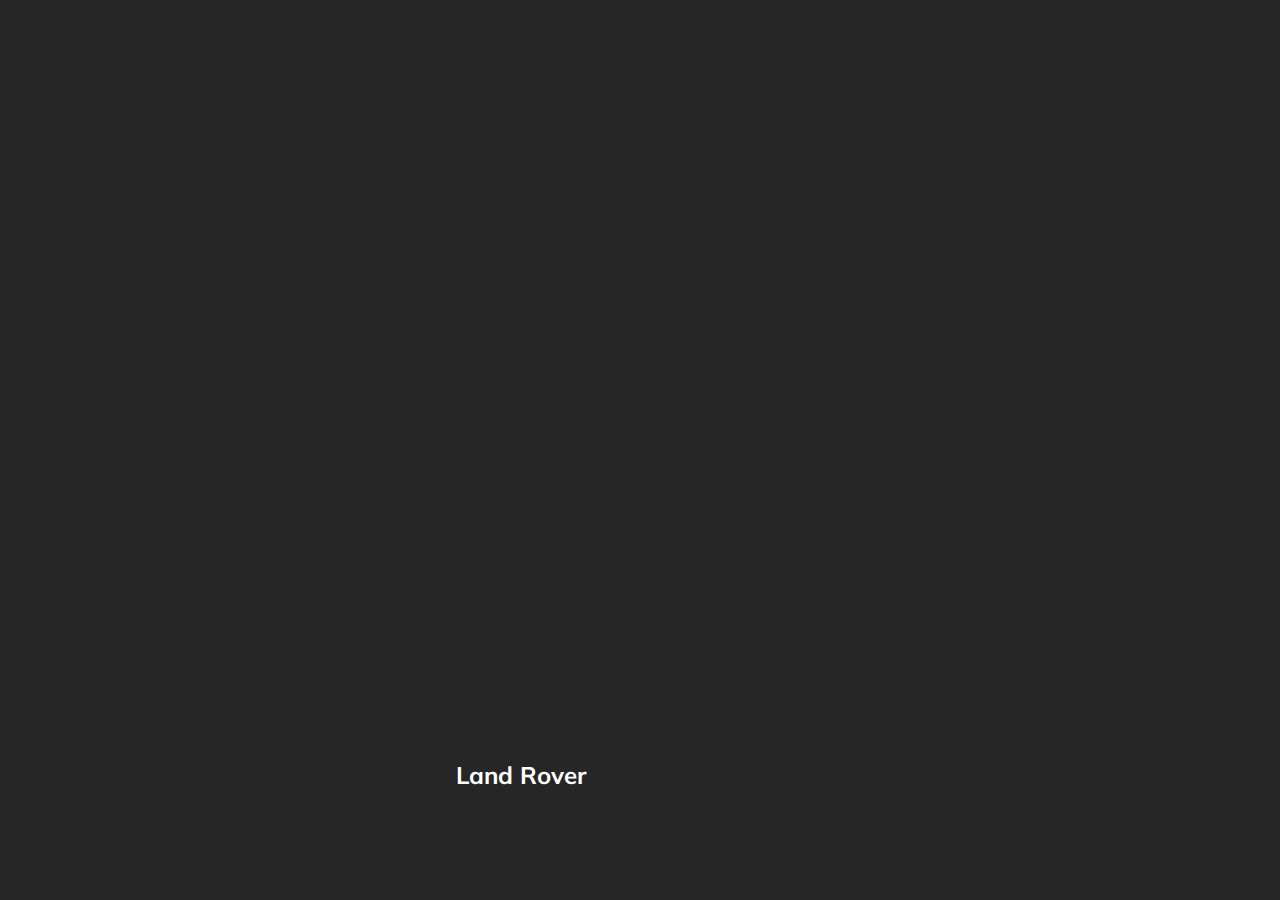
<file: Slider-Card-gallery/index.html>
<!DOCTYPE html>
<html lang="en">

<head>
    <meta charset="UTF-8" />
    <meta name="viewport" content="width=device-width, initial-scale=1.0" />
    <link rel="stylesheet" href="styles.css" />
    <title>Card Gallery</title>
</head>
<body>
    <div class="container">
        <div class="slide"
            style="background-image: url('https://images.unsplash.com/photo-1503376780353-7e6692767b70?ixlib=rb-4.0.3&ixid=MnwxMjA3fDB8MHxwaG90by1wYWdlfHx8fGVufDB8fHx8&auto=format&fit=crop&w=1170&q=80');">
            <h3>Porshe</h3>
        </div>
        <div class="slide" style="
          background-image: url('https://images.unsplash.com/photo-1494905998402-395d579af36f?ixlib=rb-4.0.3&ixid=MnwxMjA3fDB8MHxwaG90by1wYWdlfHx8fGVufDB8fHx8&auto=format&fit=crop&w=1170&q=80');
        ">
            <h3>Ford</h3>
        </div>
        <div class="slide" style="
          background-image: url('https://images.unsplash.com/photo-1555215695-3004980ad54e?ixlib=rb-4.0.3&ixid=MnwxMjA3fDB8MHxwaG90by1wYWdlfHx8fGVufDB8fHx8&auto=format&fit=crop&w=1170&q=80');
        ">
            <h3>Bmw</h3>
        </div>
        <div class="slide" style="
          background-image: url('https://images.unsplash.com/photo-1542282088-72c9c27ed0cd?ixlib=rb-4.0.3&ixid=MnwxMjA3fDB8MHxwaG90by1wYWdlfHx8fGVufDB8fHx8&auto=format&fit=crop&w=1632&q=80');
        ">
            <h3>Audi</h3>
        </div>
        <div class="slide" style="
          background-image: url('https://images.unsplash.com/photo-1563720360172-67b8f3dce741?ixlib=rb-4.0.3&ixid=MnwxMjA3fDB8MHxwaG90by1wYWdlfHx8fGVufDB8fHx8&auto=format&fit=crop&w=1470&q=80');
        ">
            <h3>Land Rover</h3>
        </div>
    </div>
    <script src="app.js"></script>
</body>
</html>
</file>
<file: Slider-Card-gallery/styles.css>
@import url('https://fonts.googleapis.com/css?family=Muli&display=swap');

* {
    box-sizing: border-box;
}

body {
    font-family: 'Muli', sans-serif;
    overflow: hidden;
    margin: 0;
    background: #262626;
    height: 100vh; /* 100% пространства */
    display: flex;
    justify-content: center;
    align-items: center;
}

.container {
    width: 100%;
    display: flex;
    padding: 0 20px;
}

.slide {
    height: 80vh; /* 80% пространства видимого экрана */
    border-radius: 20px; /* закругления */
    margin: 10px;
    cursor: pointer; /* При наведении показывает что можем взаимодействовать */
    color: #fff;
    flex: 1; /* Чтобы каждый элемент растягивался пропорционально */
    /* Cтилизуем картинки в карточках */
    background-size: cover;
    background-position: center;
    background-repeat: no-repeat;
    position: relative;
    transition: all 500ms ease-in-out;
}

.slide h3 {
   position: absolute;
   font-size: 24px;
   bottom: 20px;
   left: 20px;
   margin: 0;
   opacity: 0; /* В этом случае работаем с текстом на слайде при активации */
}

.slide.active { /* Если слайд активен */
    flex: 10;
}

.slide.active h3 {
    opacity: 1; /* В этом случае работаем с текстом на слайде при активации */
    transition: opacity 0.3s ease-in 0.4s; /* Сначала пишем какое свойтсов анимируем,потом за сколько времени и какая функция */
}
</file>
